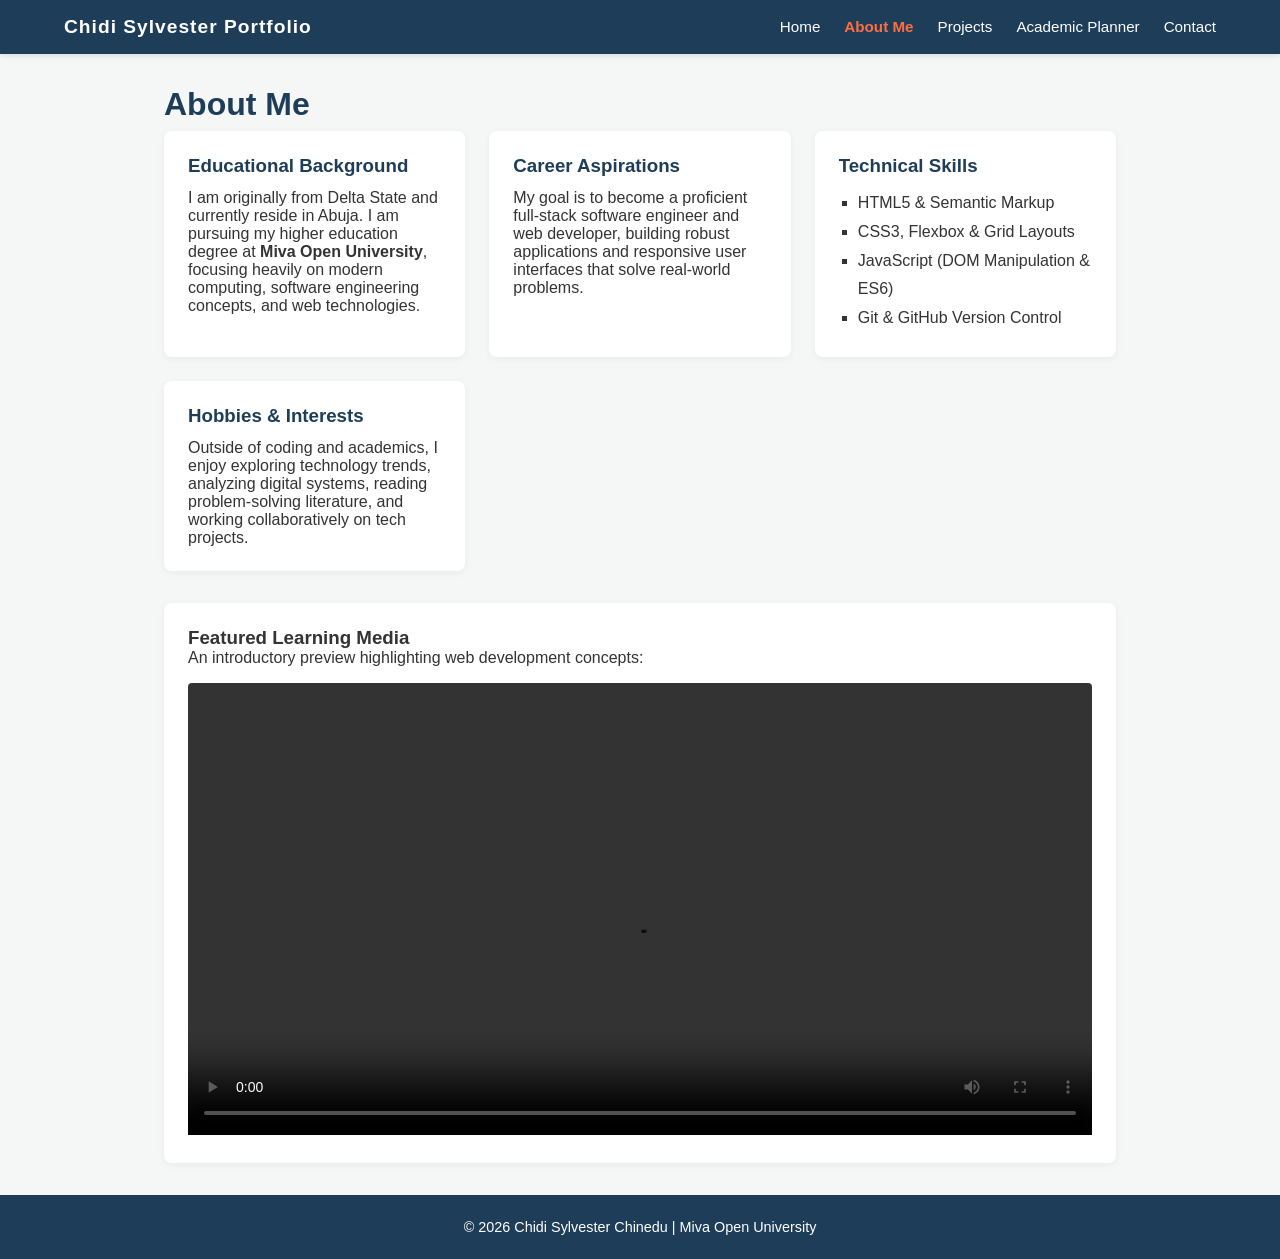
<file: about.html>
<!DOCTYPE html>
<html lang="en">
<head>
    <meta charset="UTF-8">
    <meta name="viewport" content="width=device-width, initial-scale=1.0">
    <title>About Me - Chidi Sylvester Chinedu</title>
    <link rel="stylesheet" href="style.css">
</head>
<body>
    <header>
        <nav class="navbar">
            <div class="logo">Chidi Sylvester Portfolio</div>
            <ul class="nav-links">
                <li><a href="index.html">Home</a></li>
                <li><a href="about.html" class="active">About Me</a></li>
                <li><a href="projects.html">Projects</a></li>
                <li><a href="planner.html">Academic Planner</a></li>
                <li><a href="contact.html">Contact</a></li>
            </ul>
        </nav>
    </header>

    <main class="container">
        <h1>About Me</h1>
        
        <section class="about-grid">
            <div class="card">
                <h3>Educational Background</h3>
                <p>I am originally from Delta State and currently reside in Abuja. I am pursuing my higher education degree at <strong>Miva Open University</strong>, focusing heavily on modern computing, software engineering concepts, and web technologies.</p>
            </div>

            <div class="card">
                <h3>Career Aspirations</h3>
                <p>My goal is to become a proficient full-stack software engineer and web developer, building robust applications and responsive user interfaces that solve real-world problems.</p>
            </div>

            <div class="card">
                <h3>Technical Skills</h3>
                <ul class="skills-list">
                    <li>HTML5 & Semantic Markup</li>
                    <li>CSS3, Flexbox & Grid Layouts</li>
                    <li>JavaScript (DOM Manipulation & ES6)</li>
                    <li>Git & GitHub Version Control</li>
                </ul>
            </div>

            <div class="card">
                <h3>Hobbies & Interests</h3>
                <p>Outside of coding and academics, I enjoy exploring technology trends, analyzing digital systems, reading problem-solving literature, and working collaboratively on tech projects.</p>
            </div>
        </section>

        <section class="multimedia-section">
            <h3>Featured Learning Media</h3>
            <p>An introductory preview highlighting web development concepts:</p>
            <div class="video-container">
                <video controls width="100%">
                    <source src="https://www.w3schools.com/html/mov_bbb.mp4" type="video/mp4">
                    Your browser does not support the video tag.
                </video>
            </div>
        </section>
    </main>

    <footer>
        <p>&copy; 2026 Chidi Sylvester Chinedu | Miva Open University</p>
    </footer>
</body>
</html>
</file>
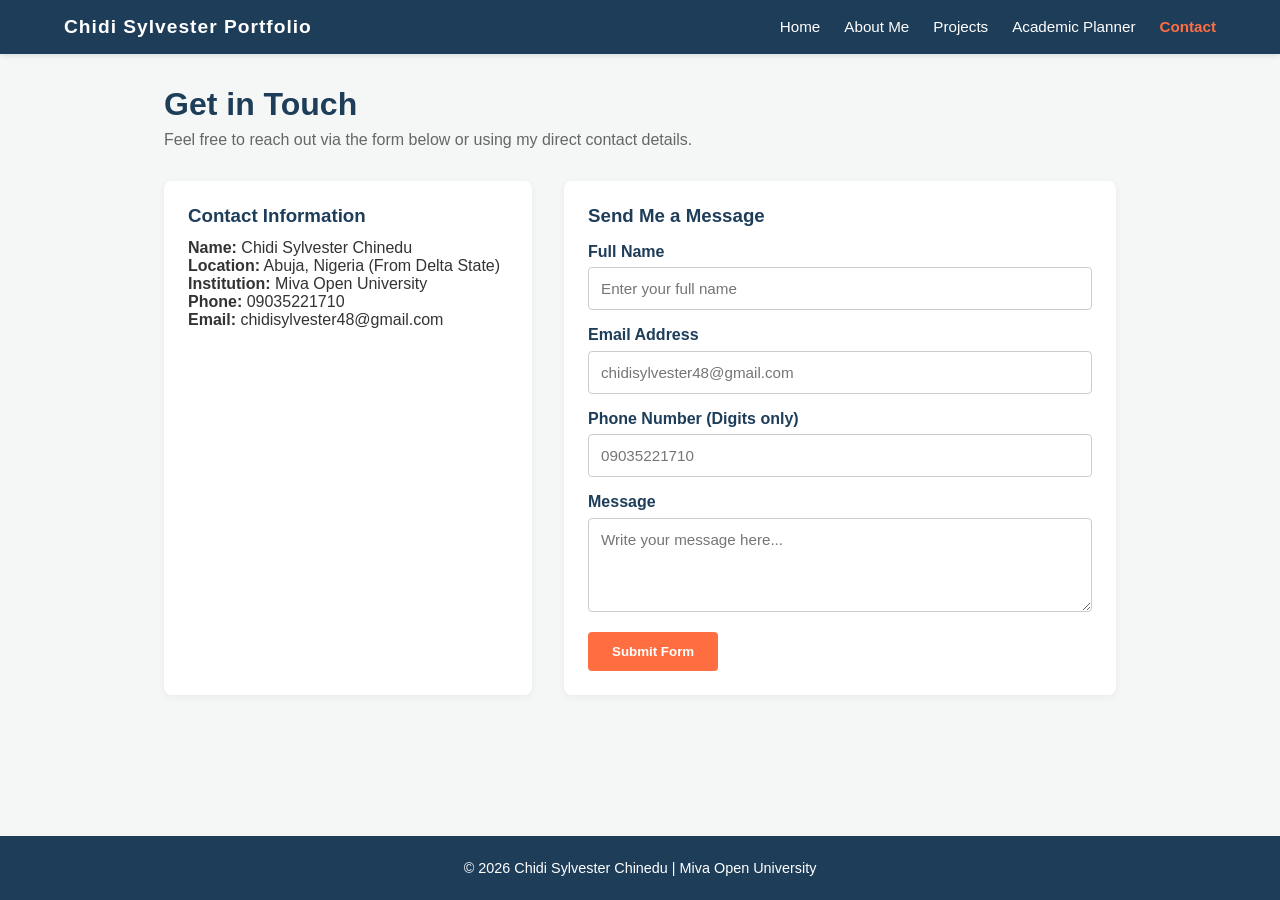
<file: contact.html>
<!DOCTYPE html>
<html lang="en">
<head>
    <meta charset="UTF-8">
    <meta name="viewport" content="width=device-width, initial-scale=1.0">
    <title>Contact Me - Chidi Sylvester Chinedu</title>
    <link rel="stylesheet" href="style.css">
</head>
<body>
    <header>
        <nav class="navbar">
            <div class="logo">Chidi Sylvester Portfolio</div>
            <ul class="nav-links">
                <li><a href="index.html">Home</a></li>
                <li><a href="about.html">About Me</a></li>
                <li><a href="projects.html">Projects</a></li>
                <li><a href="planner.html">Academic Planner</a></li>
                <li><a href="contact.html" class="active">Contact</a></li>
            </ul>
        </nav>
    </header>

    <main class="container">
        <h1>Get in Touch</h1>
        <p class="section-subtitle">Feel free to reach out via the form below or using my direct contact details.</p>

        <div class="contact-wrapper">
            <div class="contact-info card">
                <h3>Contact Information</h3>
                <p><strong>Name:</strong> Chidi Sylvester Chinedu</p>
                <p><strong>Location:</strong> Abuja, Nigeria (From Delta State)</p>
                <p><strong>Institution:</strong> Miva Open University</p>
                <p><strong>Phone:</strong> 09035221710</p>
                <p><strong>Email:</strong> chidisylvester48@gmail.com</p>
            </div>

            <form id="contactForm" class="contact-form card" novalidate>
                <h3>Send Me a Message</h3>
                
                <div id="formError" class="error-msg"></div>
                <div id="formSuccess" class="success-msg"></div>

                <div class="form-group">
                    <label for="name">Full Name</label>
                    <input type="text" id="name" placeholder="Enter your full name">
                </div>

                <div class="form-group">
                    <label for="email">Email Address</label>
                    <input type="email" id="email" placeholder="chidisylvester48@gmail.com">
                </div>

                <div class="form-group">
                    <label for="phone">Phone Number (Digits only)</label>
                    <input type="text" id="phone" placeholder="09035221710">
                </div>

                <div class="form-group">
                    <label for="message">Message</label>
                    <textarea id="message" rows="4" placeholder="Write your message here..."></textarea>
                </div>

                <button type="submit" class="btn">Submit Form</button>
            </form>
        </div>
    </main>

    <footer>
        <p>&copy; 2026 Chidi Sylvester Chinedu | Miva Open University</p>
    </footer>

    <script src="script.js"></script>
</body>
</html>
</file>
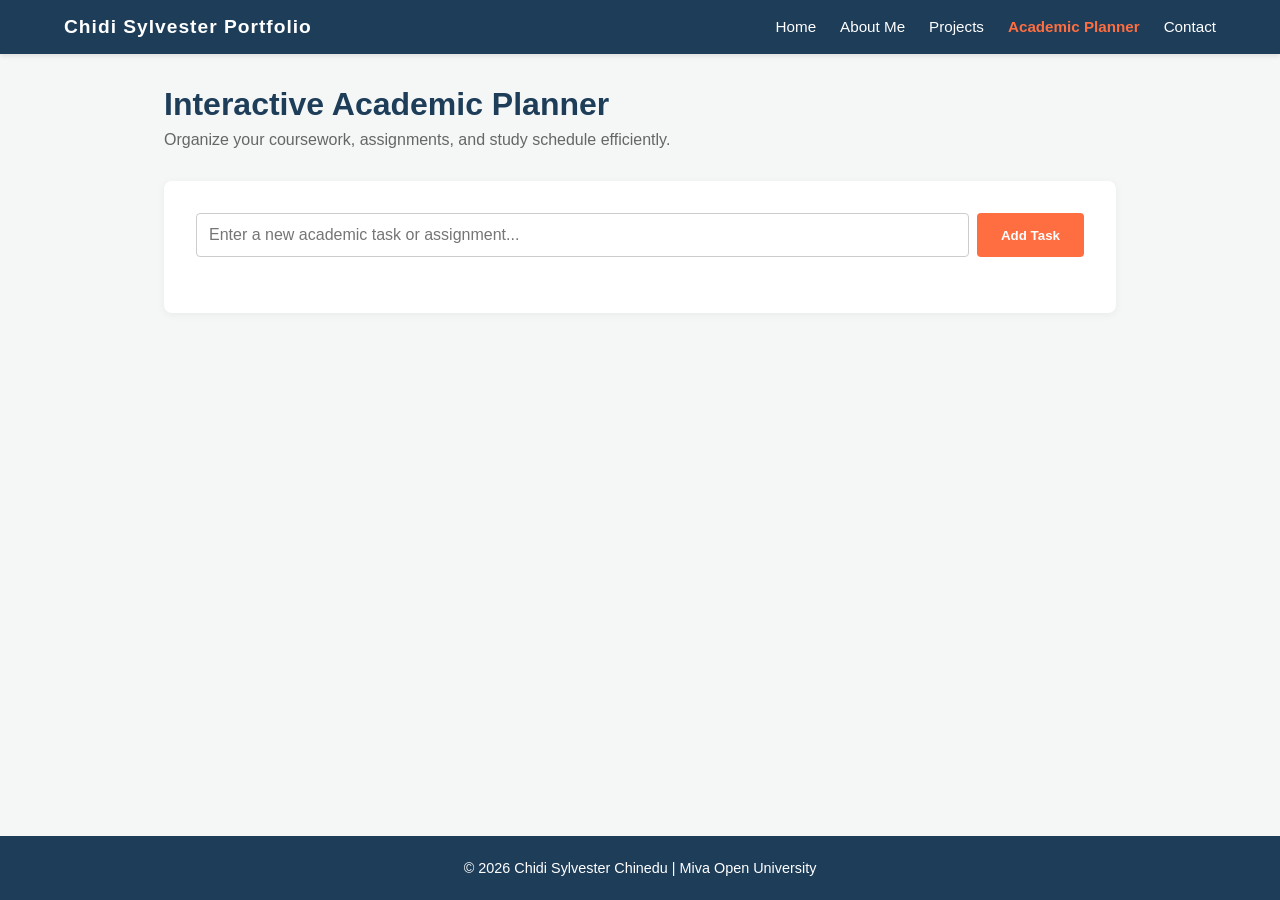
<file: planner.html>
<!DOCTYPE html>
<html lang="en">
<head>
    <meta charset="UTF-8">
    <meta name="viewport" content="width=device-width, initial-scale=1.0">
    <title>Academic Planner - Chidi Sylvester Chinedu</title>
    <link rel="stylesheet" href="style.css">
</head>
<body>
    <header>
        <nav class="navbar">
            <div class="logo">Chidi Sylvester Portfolio</div>
            <ul class="nav-links">
                <li><a href="index.html">Home</a></li>
                <li><a href="about.html">About Me</a></li>
                <li><a href="projects.html">Projects</a></li>
                <li><a href="planner.html" class="active">Academic Planner</a></li>
                <li><a href="contact.html">Contact</a></li>
            </ul>
        </nav>
    </header>

    <main class="container">
        <h1>Interactive Academic Planner</h1>
        <p class="section-subtitle">Organize your coursework, assignments, and study schedule efficiently.</p>

        <div class="planner-box">
            <div class="task-input-group">
                <input type="text" id="taskInput" placeholder="Enter a new academic task or assignment...">
                <button id="addTaskBtn" class="btn">Add Task</button>
            </div>

            <ul id="taskList" class="task-list">
                <!-- Dynamically populated tasks via JavaScript -->
            </ul>
        </div>
    </main>

    <footer>
        <p>&copy; 2026 Chidi Sylvester Chinedu | Miva Open University</p>
    </footer>

    <script src="script.js"></script>
</body>
</html>
</file>
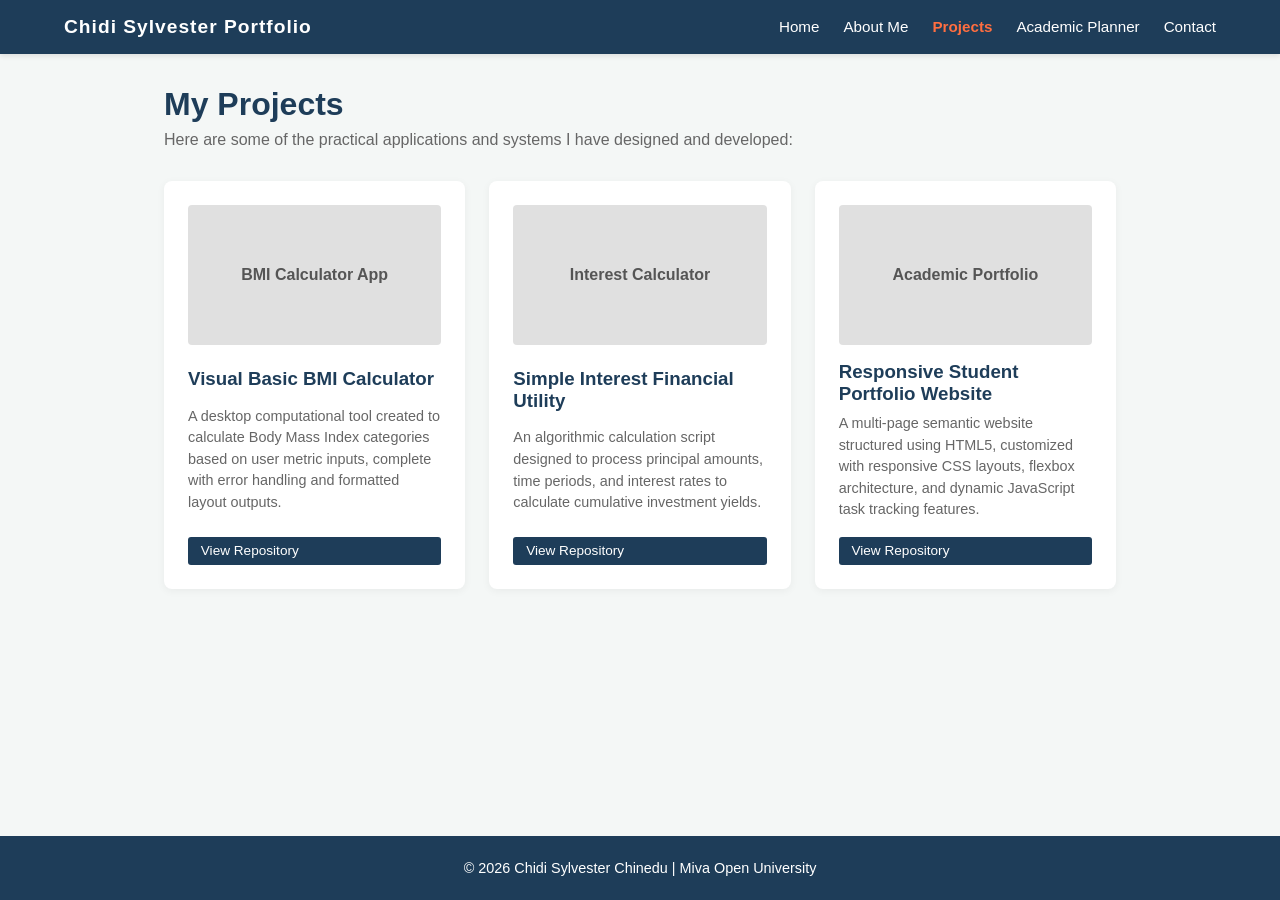
<file: projects.html>
<!DOCTYPE html>
<html lang="en">
<head>
    <meta charset="UTF-8">
    <meta name="viewport" content="width=device-width, initial-scale=1.0">
    <title>Projects - Chidi Sylvester Chinedu</title>
    <link rel="stylesheet" href="style.css">
</head>
<body>
    <header>
        <nav class="navbar">
            <div class="logo">Chidi Sylvester Portfolio</div>
            <ul class="nav-links">
                <li><a href="index.html">Home</a></li>
                <li><a href="about.html">About Me</a></li>
                <li><a href="projects.html" class="active">Projects</a></li>
                <li><a href="planner.html">Academic Planner</a></li>
                <li><a href="contact.html">Contact</a></li>
            </ul>
        </nav>
    </header>

    <main class="container">
        <h1>My Projects</h1>
        <p class="section-subtitle">Here are some of the practical applications and systems I have designed and developed:</p>

        <div class="projects-grid">
            <div class="project-card">
                <div class="project-img-placeholder">BMI Calculator App</div>
                <h3>Visual Basic BMI Calculator</h3>
                <p>A desktop computational tool created to calculate Body Mass Index categories based on user metric inputs, complete with error handling and formatted layout outputs.</p>
                <a href="https://github.com" target="_blank" class="btn-sm">View Repository</a>
            </div>

            <div class="project-card">
                <div class="project-img-placeholder">Interest Calculator</div>
                <h3>Simple Interest Financial Utility</h3>
                <p>An algorithmic calculation script designed to process principal amounts, time periods, and interest rates to calculate cumulative investment yields.</p>
                <a href="https://github.com" target="_blank" class="btn-sm">View Repository</a>
            </div>

            <div class="project-card">
                <div class="project-img-placeholder">Academic Portfolio</div>
                <h3>Responsive Student Portfolio Website</h3>
                <p>A multi-page semantic website structured using HTML5, customized with responsive CSS layouts, flexbox architecture, and dynamic JavaScript task tracking features.</p>
                <a href="https://github.com" target="_blank" class="btn-sm">View Repository</a>
            </div>
        </div>
    </main>

    <footer>
        <p>&copy; 2026 Chidi Sylvester Chinedu | Miva Open University</p>
    </footer>
</body>
</html>
</file>
<file: style.css>
/* Global Reset & Base Styles */
* {
    margin: 0;
    padding: 0;
    box-sizing: border-box;
    font-family: 'Segoe UI', Tahoma, Geneva, Verdana, sans-serif;
}

body {
    background-color: #f4f7f6;
    color: #333;
    display: flex;
    flex-direction: column;
    min-height: 100vh;
}

/* Navigation Bar */
.navbar {
    display: flex;
    justify-content: space-between;
    align-items: center;
    background-color: #1e3d59;
    padding: 1rem 5%;
    color: #fff;
    box-shadow: 0 2px 5px rgba(0,0,0,0.1);
}

.logo {
    font-size: 1.2rem;
    font-weight: bold;
    letter-spacing: 1px;
}

.nav-links {
    list-style: none;
    display: flex;
    gap: 1.5rem;
}

.nav-links a {
    color: #fff;
    text-decoration: none;
    transition: color 0.3s ease;
    font-size: 0.95rem;
}

.nav-links a:hover, .nav-links a.active {
    color: #ff6e40;
    font-weight: 600;
}

/* Hero Section (Homepage) */
.hero-section {
    flex: 1;
    display: flex;
    justify-content: center;
    align-items: center;
    text-align: center;
    padding: 3rem 1rem;
    background: linear-gradient(135deg, #1e3d59 0%, #17b978 100%);
    color: white;
}

.hero-content {
    max-width: 600px;
}

.profile-img {
    width: 150px;
    height: 150px;
    border-radius: 50%;
    object-fit: cover;
    border: 4px solid #fff;
    margin-bottom: 1.5rem;
    box-shadow: 0 4px 10px rgba(0,0,0,0.2);
}

.hero-content h1 {
    font-size: 2.2rem;
    margin-bottom: 0.5rem;
}

.hero-content h2 {
    font-size: 1.4rem;
    margin-bottom: 1rem;
    font-weight: 400;
}

.highlight {
    color: #ff6e40;
    font-weight: bold;
}

.hero-content p {
    font-size: 1rem;
    margin-bottom: 1.5rem;
    line-height: 1.6;
}

.hero-buttons {
    display: flex;
    justify-content: center;
    gap: 1rem;
}

/* Buttons & Elements */
.btn {
    display: inline-block;
    background-color: #ff6e40;
    color: white;
    padding: 0.75rem 1.5rem;
    border-radius: 4px;
    text-decoration: none;
    font-weight: 600;
    border: none;
    cursor: pointer;
    transition: background 0.3s ease;
}

.btn:hover {
    background-color: #e85b2d;
}

.btn.secondary {
    background-color: transparent;
    border: 2px solid white;
}

.btn.secondary:hover {
    background-color: white;
    color: #1e3d59;
}

.btn-sm {
    display: inline-block;
    background-color: #1e3d59;
    color: white;
    padding: 0.4rem 0.8rem;
    border-radius: 3px;
    text-decoration: none;
    font-size: 0.85rem;
    margin-top: 1rem;
}

.btn-sm:hover {
    background-color: #17b978;
}

/* Main Container Layout */
.container {
    flex: 1;
    max-width: 1000px;
    margin: 2rem auto;
    padding: 0 1.5rem;
    width: 100%;
}

.container h1 {
    color: #1e3d59;
    margin-bottom: 0.5rem;
<<<<<<< HEAD
}

.section-subtitle {
    color: #666;
    margin-bottom: 2rem;
}

/* Cards & Grid Systems */
.about-grid, .projects-grid {
    display: grid;
    grid-template-columns: repeat(auto-fit, minmax(280px, 1fr));
    gap: 1.5rem;
    margin-bottom: 2rem;
}

.card {
    background: white;
    padding: 1.5rem;
    border-radius: 8px;
    box-shadow: 0 2px 8px rgba(0,0,0,0.05);
}

.card h3 {
    color: #1e3d59;
    margin-bottom: 0.75rem;
}

.skills-list {
    list-style-type: square;
    padding-left: 1.2rem;
    line-height: 1.8;
}

/* Project Cards */
.project-card {
    background: white;
    padding: 1.5rem;
    border-radius: 8px;
    box-shadow: 0 2px 8px rgba(0,0,0,0.05);
    display: flex;
    flex-direction: column;
    justify-content: space-between;
}

.project-img-placeholder {
    background-color: #e0e0e0;
    height: 140px;
    border-radius: 4px;
    display: flex;
    align-items: center;
    justify-content: center;
    color: #555;
    font-weight: 600;
    margin-bottom: 1rem;
}

.project-card h3 {
    color: #1e3d59;
    margin-bottom: 0.5rem;
}

.project-card p {
    font-size: 0.9rem;
    color: #666;
    line-height: 1.5;
}

/* Multimedia Section */
.multimedia-section {
    background: white;
    padding: 1.5rem;
    border-radius: 8px;
    box-shadow: 0 2px 8px rgba(0,0,0,0.05);
}

.video-container {
    margin-top: 1rem;
    border-radius: 4px;
    overflow: hidden;
}

/* Academic Planner Layout */
.planner-box {
    background: white;
    padding: 2rem;
    border-radius: 8px;
    box-shadow: 0 2px 8px rgba(0,0,0,0.05);
}

.task-input-group {
    display: flex;
    gap: 0.5rem;
    margin-bottom: 1.5rem;
}

.task-input-group input {
    flex: 1;
    padding: 0.75rem;
    border: 1px solid #ccc;
    border-radius: 4px;
    font-size: 1rem;
}

.task-list {
    list-style: none;
}

.task-item {
    display: flex;
    justify-content: space-between;
    align-items: center;
    padding: 0.75rem 1rem;
    background: #f9f9f9;
    border: 1px solid #eee;
    border-radius: 4px;
    margin-bottom: 0.5rem;
    transition: background 0.2s;
}

.task-item.completed span {
    text-decoration: line-through;
    color: #888;
}

.task-actions {
    display: flex;
    gap: 0.5rem;
}

.btn-complete {
    background-color: #17b978;
    color: white;
    border: none;
    padding: 0.3rem 0.6rem;
    border-radius: 3px;
    cursor: pointer;
}

.btn-delete {
    background-color: #ff4136;
    color: white;
    border: none;
    padding: 0.3rem 0.6rem;
    border-radius: 3px;
    cursor: pointer;
}

/* Contact Page Layout */
.contact-wrapper {
    display: grid;
    grid-template-columns: 1fr 1.5fr;
    gap: 2rem;
}

.contact-form .form-group {
    margin-bottom: 1rem;
}

.contact-form label {
    display: block;
    margin-bottom: 0.4rem;
    font-weight: 600;
    color: #1e3d59;
}

.contact-form input, .contact-form textarea {
    width: 100%;
    padding: 0.75rem;
    border: 1px solid #ccc;
    border-radius: 4px;
    font-size: 0.95rem;
}

.error-msg {
    color: #ff4136;
    margin-bottom: 1rem;
    font-size: 0.9rem;
    font-weight: 600;
}

.success-msg {
    color: #17b978;
    margin-bottom: 1rem;
    font-size: 0.9rem;
    font-weight: 600;
}

/* Footer */
footer {
    text-align: center;
    padding: 1.5rem;
    background-color: #1e3d59;
    color: white;
    font-size: 0.9rem;
    margin-top: auto;
}

/* Responsive Media Queries */
@media(max-width: 768px) {
    .navbar {
        flex-direction: column;
        gap: 1rem;
    }
    .contact-wrapper {
        grid-template-columns: 1fr;
    }
    .hero-content h1 {
        font-size: 1.8rem;
    }
}
=======
}

.section-subtitle {
    color: #666;
    margin-bottom: 2rem;
}

/* Cards & Grid Systems */
.about-grid, .projects-grid {
    display: grid;
    grid-template-columns: repeat(auto-fit, minmax(280px, 1fr));
    gap: 1.5rem;
    margin-bottom: 2rem;
}

.card {
    background: white;
    padding: 1.5rem;
    border-radius: 8px;
    box-shadow: 0 2px 8px rgba(0,0,0,0.05);
}

.card h3 {
    color: #1e3d59;
    margin-bottom: 0.75rem;
}

.skills-list {
    list-style-type: square;
    padding-left: 1.2rem;
    line-height: 1.8;
}

/* Project Cards */
.project-card {
    background: white;
    padding: 1.5rem;
    border-radius: 8px;
    box-shadow: 0 2px 8px rgba(0,0,0,0.05);
    display: flex;
    flex-direction: column;
    justify-content: space-between;
}

.project-img-placeholder {
    background-color: #e0e0e0;
    height: 140px;
    border-radius: 4px;
    display: flex;
    align-items: center;
    justify-content: center;
    color: #555;
    font-weight: 600;
    margin-bottom: 1rem;
}

.project-card h3 {
    color: #1e3d59;
    margin-bottom: 0.5rem;
}

.project-card p {
    font-size: 0.9rem;
    color: #666;
    line-height: 1.5;
}

/* Multimedia Section */
.multimedia-section {
    background: white;
    padding: 1.5rem;
    border-radius: 8px;
    box-shadow: 0 2px 8px rgba(0,0,0,0.05);
}

.video-container {
    margin-top: 1rem;
    border-radius: 4px;
    overflow: hidden;
}

/* Academic Planner Layout */
.planner-box {
    background: white;
    padding: 2rem;
    border-radius: 8px;
    box-shadow: 0 2px 8px rgba(0,0,0,0.05);
}

.task-input-group {
    display: flex;
    gap: 0.5rem;
    margin-bottom: 1.5rem;
}

.task-input-group input {
    flex: 1;
    padding: 0.75rem;
    border: 1px solid #ccc;
    border-radius: 4px;
    font-size: 1rem;
}

.task-list {
    list-style: none;
}

.task-item {
    display: flex;
    justify-content: space-between;
    align-items: center;
    padding: 0.75rem 1rem;
    background: #f9f9f9;
    border: 1px solid #eee;
    border-radius: 4px;
    margin-bottom: 0.5rem;
    transition: background 0.2s;
}

.task-item.completed span {
    text-decoration: line-through;
    color: #888;
}

.task-actions {
    display: flex;
    gap: 0.5rem;
}

.btn-complete {
    background-color: #17b978;
    color: white;
    border: none;
    padding: 0.3rem 0.6rem;
    border-radius: 3px;
    cursor: pointer;
}

.btn-delete {
    background-color: #ff4136;
    color: white;
    border: none;
    padding: 0.3rem 0.6rem;
    border-radius: 3px;
    cursor: pointer;
}

/* Contact Page Layout */
.contact-wrapper {
    display: grid;
    grid-template-columns: 1fr 1.5fr;
    gap: 2rem;
}

.contact-form .form-group {
    margin-bottom: 1rem;
}

.contact-form label {
    display: block;
    margin-bottom: 0.4rem;
    font-weight: 600;
    color: #1e3d59;
}

.contact-form input, .contact-form textarea {
    width: 100%;
    padding: 0.75rem;
    border: 1px solid #ccc;
    border-radius: 4px;
    font-size: 0.95rem;
}

.error-msg {
    color: #ff4136;
    margin-bottom: 1rem;
    font-size: 0.9rem;
    font-weight: 600;
}

.success-msg {
    color: #17b978;
    margin-bottom: 1rem;
    font-size: 0.9rem;
    font-weight: 600;
}

/* Footer */
footer {
    text-align: center;
    padding: 1.5rem;
    background-color: #1e3d59;
    color: white;
    font-size: 0.9rem;
    margin-top: auto;
}

/* Responsive Media Queries */
@media(max-width: 768px) {
    .navbar {
        flex-direction: column;
        gap: 1rem;
    }
    .contact-wrapper {
        grid-template-columns: 1fr;
    }
    .hero-content h1 {
        font-size: 1.8rem;
</file>
